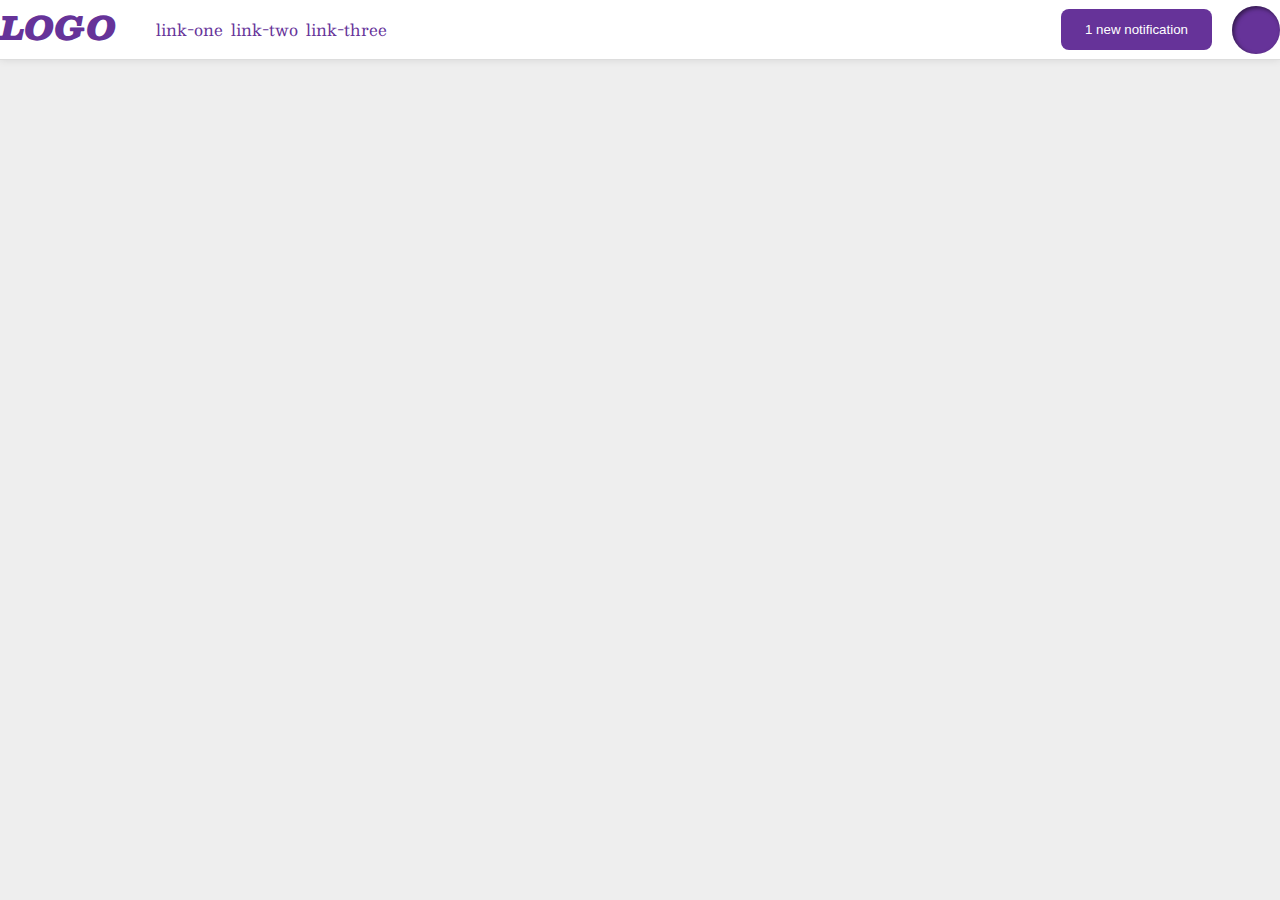
<file: flex/03-flex-header-2/index.html>
<!DOCTYPE html>
<html lang="en">
  <head>
    <meta charset="UTF-8">
    <meta http-equiv="X-UA-Compatible" content="IE=edge">
    <meta name="viewport" content="width=device-width, initial-scale=1.0">
    <title>Flex Header 2</title>
    <link rel="stylesheet" href="style.css">
  </head>
  <body>
    <div class="header">
      <div class = "left">
        <div class="logo">
          LOGO
        </div>
        <ul class="links">
          <li><a href="google.com">link-one</a></li>
          <li><a href="google.com">link-two</a></li>
          <li><a href="google.com">link-three</a></li>
        </ul>
      </div>
      <div class ="right">
        <button class="notifications">
          1 new notification
        </button>
        <div class="profile-image"></div>
      </div>
    </div>
  </body>
</html>
</file>
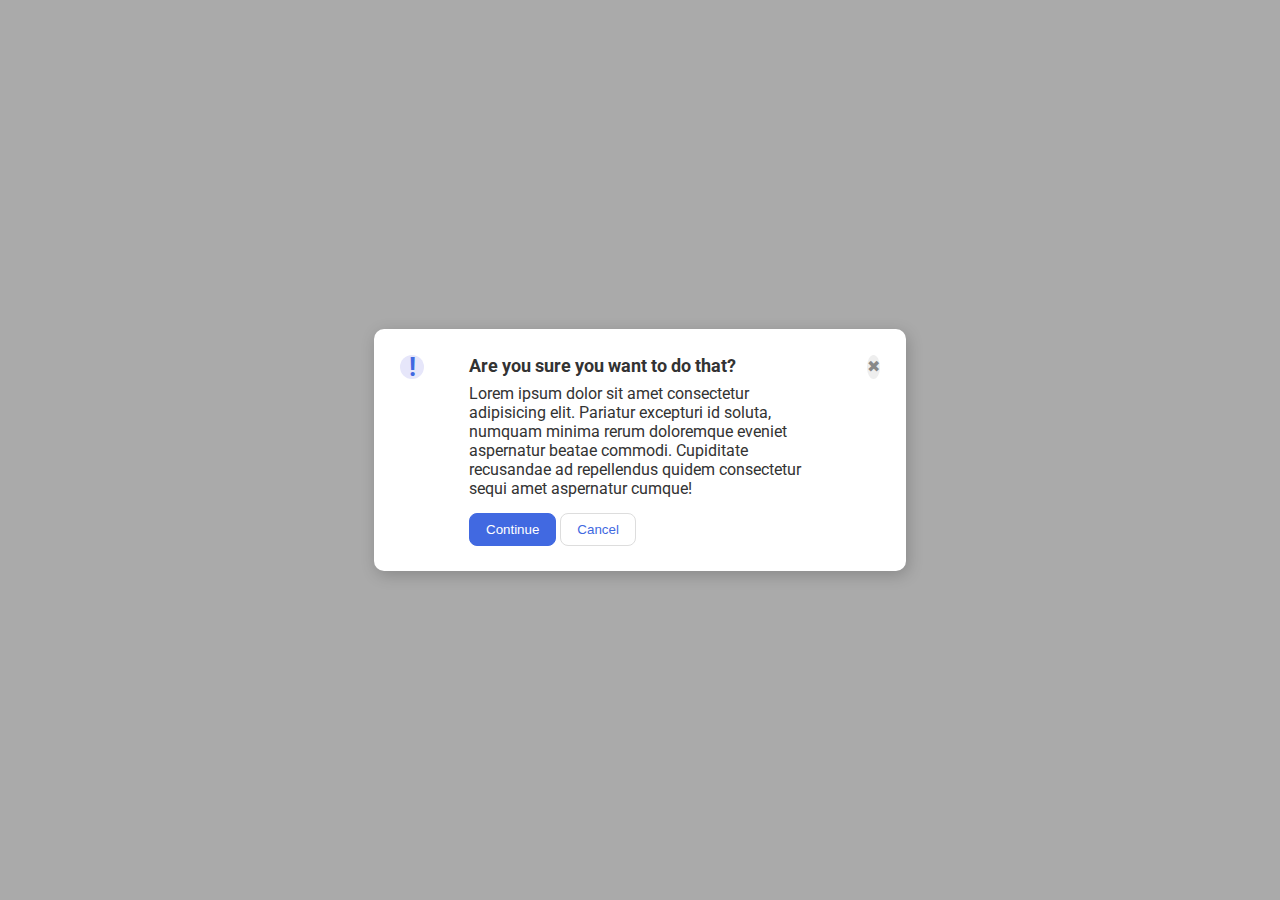
<file: flex/05-flex-modal/index.html>
<!DOCTYPE html>
<html lang="en">
  <head>
    <meta charset="UTF-8">
    <meta http-equiv="X-UA-Compatible" content="IE=edge">
    <meta name="viewport" content="width=device-width, initial-scale=1.0">
    <link rel="stylesheet" href="style.css">
    <title>Modal</title>
  </head>
  <body>
    <div class="modal">
      <div class="icon">!</div>
     
      <div class = "general-text">
        <div class="header">Are you sure you want to do that?</div>
        <!-- All of the text files -->
        <div class="text">Lorem ipsum dolor sit amet consectetur adipisicing elit. Pariatur excepturi id soluta, numquam minima rerum doloremque eveniet aspernatur beatae commodi. Cupiditate recusandae ad repellendus quidem consectetur sequi amet aspernatur cumque!</div>
        <button class="continue">Continue</button>
        <button class="cancel">Cancel</button>
      </div>
      <div class="close-button">✖</div>
    </div>
  </body>
</html>
</file>
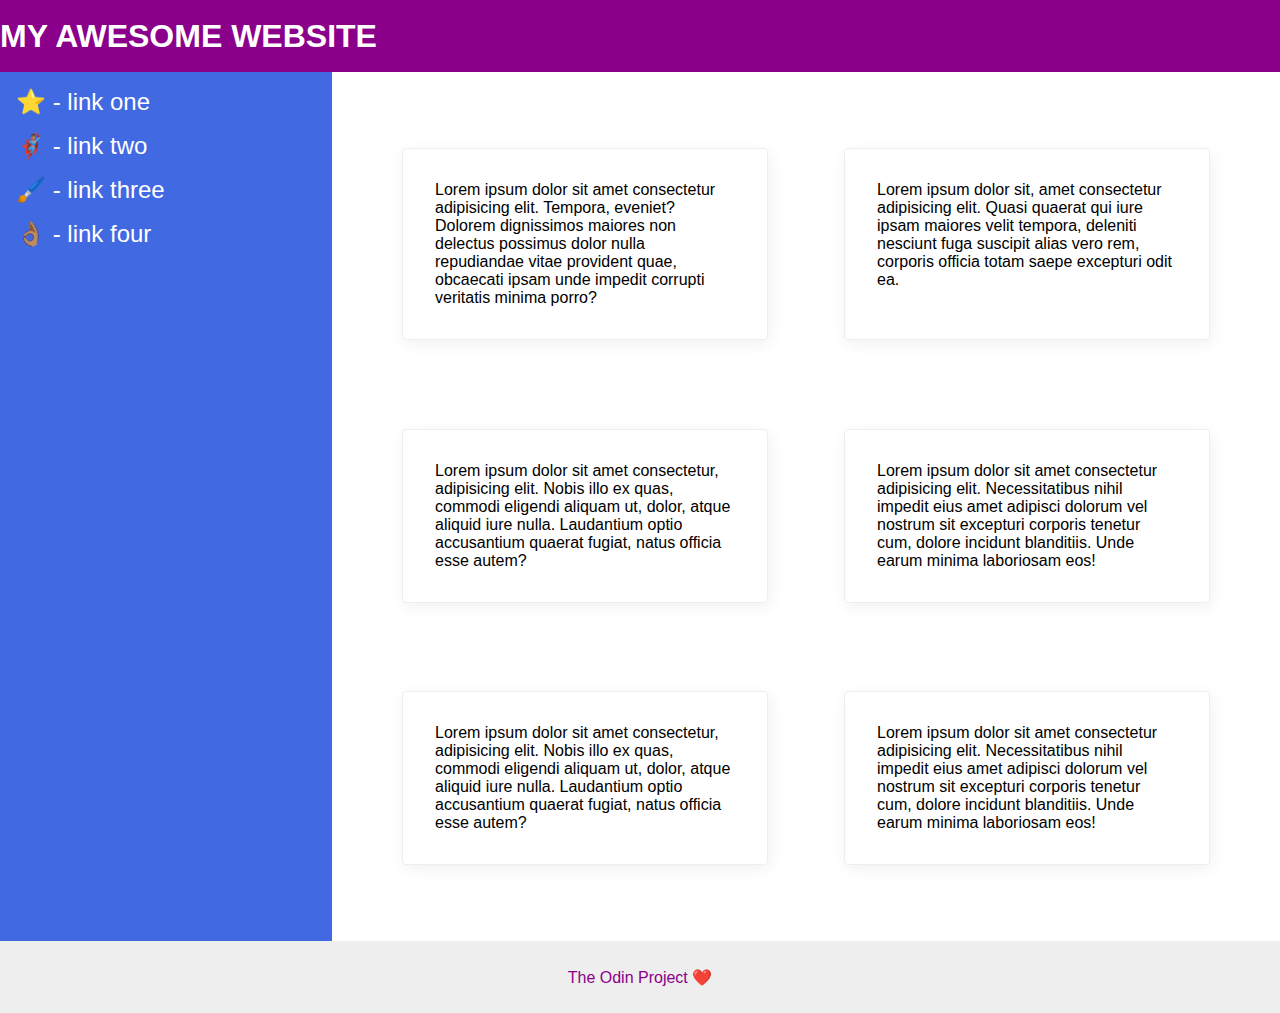
<file: flex/07-flex-layout-2/index.html>
<!DOCTYPE html>
<html lang="en">
  <head>
    <meta charset="UTF-8">
    <meta http-equiv="X-UA-Compatible" content="IE=edge">
    <meta name="viewport" content="width=device-width, initial-scale=1.0">
    <title>The Holy Grail</title>
    <link rel="stylesheet" href="style.css">
  </head>
  <body>
    <div class="header">
      MY AWESOME WEBSITE
    </div>
    <div class = "content">
      <div class="sidebar">
        <ul>
          <li><a href="#">⭐ - link one</a></li>
          <li><a href="#">🦸🏽‍♂️ - link two</a></li>
          <li><a href="#">🖌️ - link three</a></li>
          <li><a href="#">👌🏽 - link four</a></li>
        </ul>
      </div>
      <div class = "general-card">
        <div class="card">Lorem ipsum dolor sit amet consectetur adipisicing elit. Tempora, eveniet? Dolorem dignissimos maiores non delectus possimus dolor nulla repudiandae vitae provident quae, obcaecati ipsam unde impedit corrupti veritatis minima porro?</div>
        <div class="card">Lorem ipsum dolor sit, amet consectetur adipisicing elit. Quasi quaerat qui iure ipsam maiores velit tempora, deleniti nesciunt fuga suscipit alias vero rem, corporis officia totam saepe excepturi odit ea.</div>
        <div class="card">Lorem ipsum dolor sit amet consectetur, adipisicing elit. Nobis illo ex quas, commodi eligendi aliquam ut, dolor, atque aliquid iure nulla. Laudantium optio accusantium quaerat fugiat, natus officia esse autem?</div>
        <div class="card">Lorem ipsum dolor sit amet consectetur adipisicing elit. Necessitatibus nihil impedit eius amet adipisci dolorum vel nostrum sit excepturi corporis tenetur cum, dolore incidunt blanditiis. Unde earum minima laboriosam eos!</div>
        <div class="card">Lorem ipsum dolor sit amet consectetur, adipisicing elit. Nobis illo ex quas, commodi eligendi aliquam ut, dolor, atque aliquid iure nulla. Laudantium optio accusantium quaerat fugiat, natus officia esse autem?</div>
        <div class="card">Lorem ipsum dolor sit amet consectetur adipisicing elit. Necessitatibus nihil impedit eius amet adipisci dolorum vel nostrum sit excepturi corporis tenetur cum, dolore incidunt blanditiis. Unde earum minima laboriosam eos!</div>
      </div>
    </div>    
    <div class="footer">
      The Odin Project ❤️
    </div>
  </body>
</html>
</file>
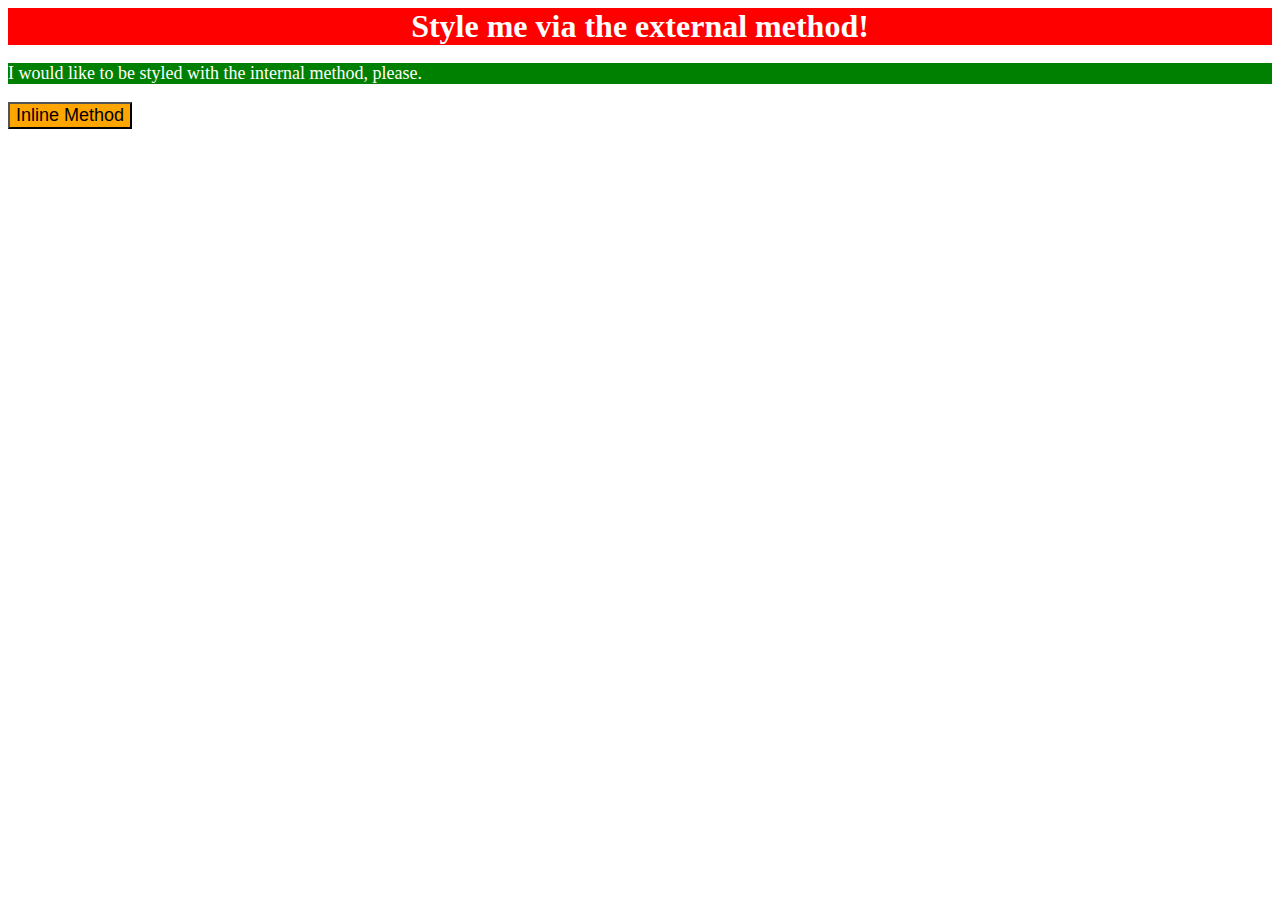
<file: foundations/01-css-methods/index.html>
<!DOCTYPE html>
<html lang="en">
  <head>
    <meta charset="UTF-8">
    <meta http-equiv="X-UA-Compatible" content="IE=edge">
    <meta name="viewport" content="width=device-width, initial-scale=1.0">
    <title>Methods for Adding CSS</title>
    <link rel = "stylesheet" href = "style.css"> 
    <style> 
    p {
     background-color: green;
     color: white; 
      font-size: 18px; 
    
    }
    
    
    </style>
  
  </head>
  <body>
    <div>Style me via the external method!</div>
    <p>I would like to be styled with the internal method, please.</p>
    <button style = "background-color: orange; font-size: 18px">Inline Method</button>
  </body>
</html>
</file>
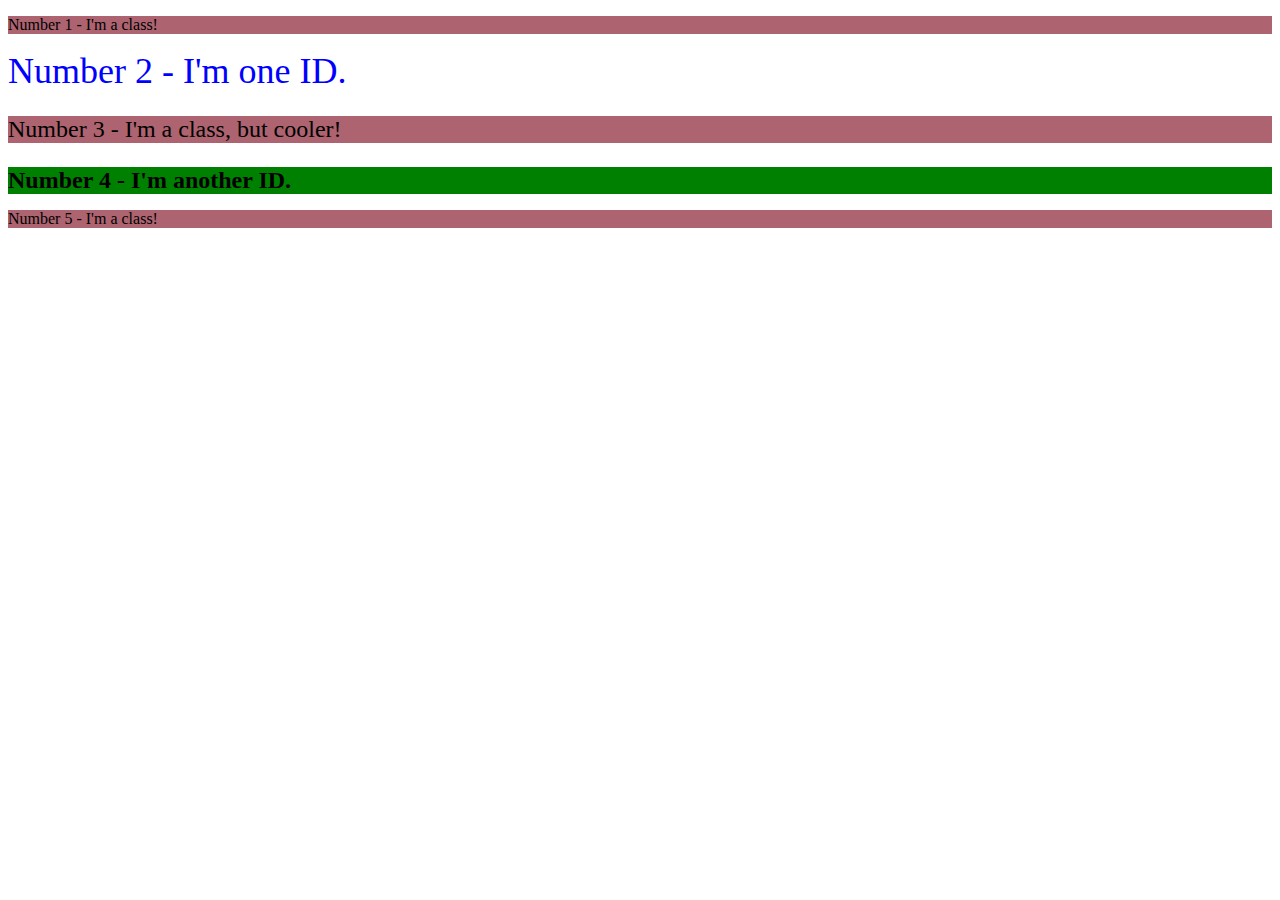
<file: foundations/02-class-id-selectors/index.html>
<!DOCTYPE html>
<html lang="en">
  <head>
    <meta charset="UTF-8">
    <meta http-equiv="X-UA-Compatible" content="IE=edge">
    <meta name="viewport" content="width=device-width, initial-scale=1.0">
    <title>Class and ID Selectors</title>
    <link rel="stylesheet" href="style.css">
  </head>
  <body>
    <p class = "odd">Number 1 - I'm a class!</p>
    <div id = "second">Number 2 - I'm one ID.</div>
    <p class = "odd" id ="third">Number 3 - I'm a class, but cooler!</p>
    <div id = "fourth">Number 4 - I'm another ID.</div>
    <p class = "odd">Number 5 - I'm a class!</p>
  </body>
</html>
</file>
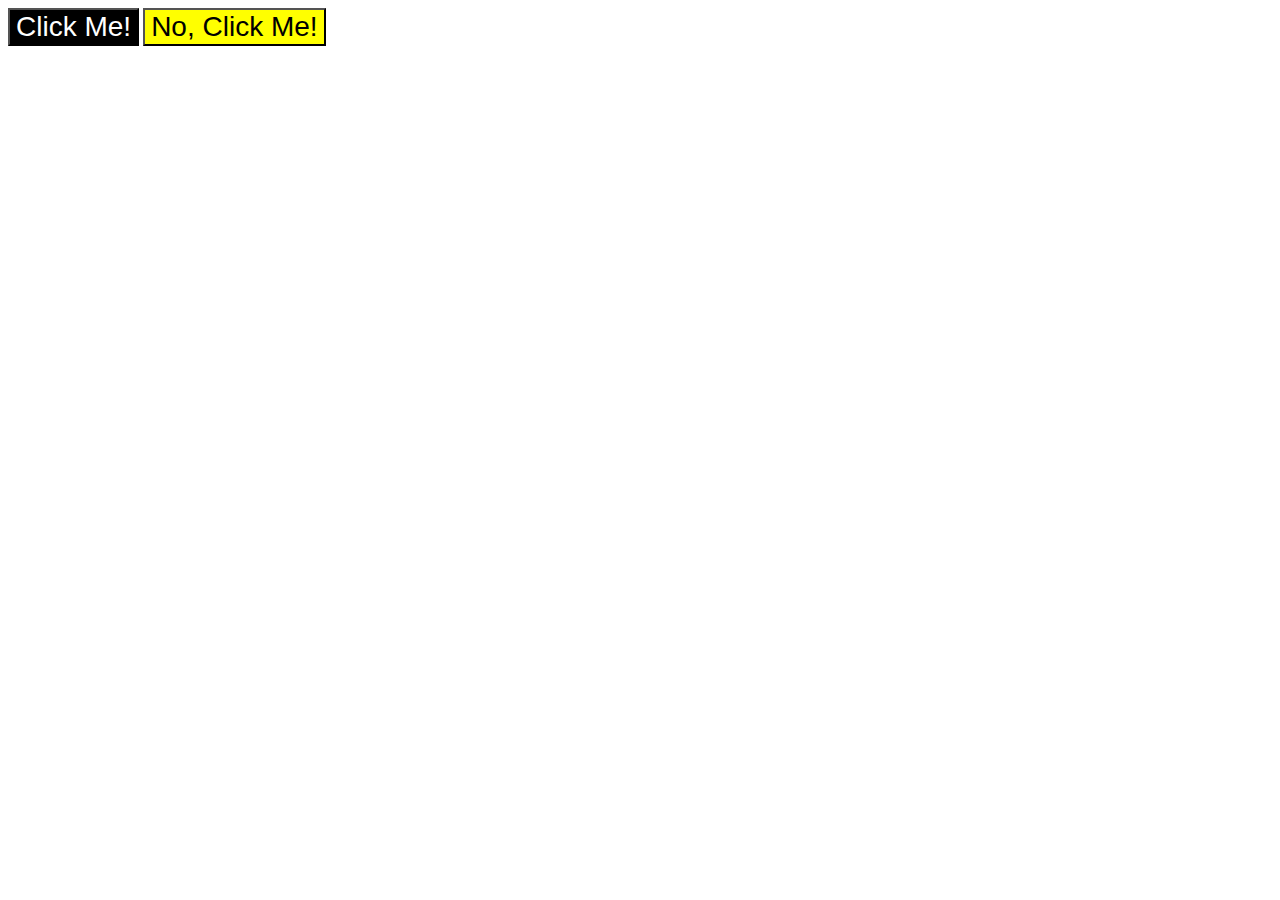
<file: foundations/03-grouping-selectors/index.html>
<!DOCTYPE html>
<html lang="en">
  <head>
    <meta charset="UTF-8">
    <meta http-equiv="X-UA-Compatible" content="IE=edge">
    <meta name="viewport" content="width=device-width, initial-scale=1.0">
    <title>Grouping Selectors</title>
    <link rel="stylesheet" href="style.css">
  </head>
  <body>
    <button id = "first" class = "button">Click Me!</button>
    <button id = "second" class = "button">No, Click Me!</button>
  </body>
</html>
</file>
<file: flex/03-flex-header-2/style.css>
/* this is some magical font-importing.  
you'll learn about it later. */
@import url('https://fonts.googleapis.com/css2?family=Besley:ital,wght@0,400;1,900&display=swap');

body {
  margin: 0;
  background: #eee;
  font-family: Besley, serif;
}

.header {
  background: white;
  border-bottom: 1px solid #ddd;
  box-shadow: 0 0 8px rgba(0,0,0,.1);
  display: flex;
  justify-content: space-between;
}

.profile-image {
  background: rebeccapurple;
  box-shadow: inset 2px 2px 4px rgba(0,0,0,.5);
  border-radius: 50%;
  width: 48px;
  height: 48px;
  
  /* Change here */
  display: flex;
  justify-content: flex-end;
}

.logo {
  color: rebeccapurple;
  font-size: 32px;
  font-weight: 900;
  font-style: italic;
}
.left{ 
    display: flex;
    
}

.right{ 
  display: flex;
  /* justify-content: space-evenly; */
  align-items: center;
  /* flex: 0 1 auto;  */

}

button {
  border: none;
  border-radius: 8px;
  background: rebeccapurple;
  color: white;
  padding: 8px 24px;
  margin-right: 20px; 
  height: 70%;
  
  
  
}

a {
  /* this removes the line under our links */
  text-decoration: none;
  color: rebeccapurple;
}

ul {
  display: flex; 
  /* justify-content: flex-end; */
 
  gap: 8px; 
  list-style-type: none;
}
</file>
<file: flex/05-flex-modal/style.css>
@import url('https://fonts.googleapis.com/css2?family=Roboto:wght@400;700&display=swap');

html, body {
  height: 100%;
}

body {
  font-family: Roboto, sans-serif;
  margin: 0;
  background: #aaa;
  color: #333;
  /* I'll give you this one for free lol */
  display: flex;
  align-items: center;
  justify-content: center;
}

.modal {
  background: white;
  width: 480px;
  border-radius: 10px;
  box-shadow: 2px 4px 16px rgba(0,0,0,.2);
  display: flex;
  /* justify-content: space-around; */
  gap: 45px;
  padding: 2%; 
}


.icon {
  box-sizing: border-box;
  color: royalblue;
  font-size: 26px;
  font-weight: 700;
  background: lavender;
  width: 24px;
  height: 24px;
  border-radius: 50%;
  display: flex;
  align-items: center;
  justify-content: center;
  flex-shrink: 0;
}

.close-button {
  background: #eee;
  border-radius: 50%;
  color: #888;
  font-weight: 400;
  font-size: 16px;
  height: 24px;
  width: 24px;
  display: flex;
  align-items: center;
  justify-content: center;
}

button {
  padding: 8px 16px;
  border-radius: 8px;
  margin-top: 10px; 
}

button.continue {
  background: royalblue;
  border: 1px solid royalblue;
  color: white;
}

button.cancel {
  background: white;
  border: 1px solid #ddd;
  color: royalblue;
}

.header{ 
   display: flex;
  align-items: center;
  justify-content: space-between;
  font-size: 18px;
  font-weight: 700;
  margin-bottom: 8px;

}

.text{ 
   margin: 5px auto; 

}
</file>
<file: flex/07-flex-layout-2/style.css>
body {
  font-family: -apple-system, BlinkMacSystemFont, 'Segoe UI', Roboto, Oxygen, Ubuntu, Cantarell, 'Open Sans', 'Helvetica Neue', sans-serif;
  margin: 0;
  min-height: 100vh;
  box-sizing: border-box;
}

.header {
  height: 72px;
  background: darkmagenta;
  color: white;
  display: flex;
  font-weight: 900; 
  font-size: 32px; 
  padding: auto 16px; 
  align-items: center; 
}

.footer {
  height: 72px;
  background: #eee;
  color: darkmagenta;
  display: flex;
  justify-content: center;
  align-items: center;
  min-height: 50px; 
}

.sidebar {
  width: 300px;
  background: royalblue;
  display: flex;
  flex-direction: column;
  flex-shrink: 0;
  padding: 16px; 
}

.card {
  border: 1px solid #eee;
  box-shadow: 2px 4px 16px rgba(0,0,0,.06);
  border-radius: 4px;
  width: 300px;
  margin: 5% auto; 
  /* display: flex;  */
  /* flex: 1;   */
  padding: 32px; 
  /* flex-wrap: wrap;  */
}

.content{ 
  display: flex;
  flex: 1; 
}

.general-card{ 
  display: flex;
  flex: 1 1 auto; 
  padding: 32px; 
  flex-wrap: wrap;

}


/* ? General link */
a{
  text-decoration: none;
  color: white; 
  font-size: 24px; 


}
ul{ 
  list-style-type: none;
  margin: 0; 
  padding: 0; 
}

li{
  margin-bottom: 16px; 

}
</file>
<file: foundations/01-css-methods/style.css>
div{
    background-color: red;
    color: white; 
    font-size: 32px;
    text-align: center;
    font-weight: bold;
    

}
</file>
<file: foundations/02-class-id-selectors/style.css>
.odd{
    background-color: rgb(173, 100, 112);
    font: "Verdana", "DejaVu Sans", sans-serif; 

}

#second{ 
    color: blue; 
    font-size: 36px;


}

#third{ 
    font-size: 24px;

}

#fourth{
    background-color: green;
    font-size: 24px;
    font-weight: bold;

}
</file>
<file: foundations/03-grouping-selectors/style.css>
/* .button{ 
    font-size: 28px;
    font: "Helvetica", "Times New Roman", sans-serif; 
    

} */

#first{ 
    background-color: black;
    color: white;
    

}

#second{
    background-color: yellow;


}
#first, #second{
    font-size: 28px;
    font: "Helvetica", "Times New Roman", sans-serif; 
}
</file>
